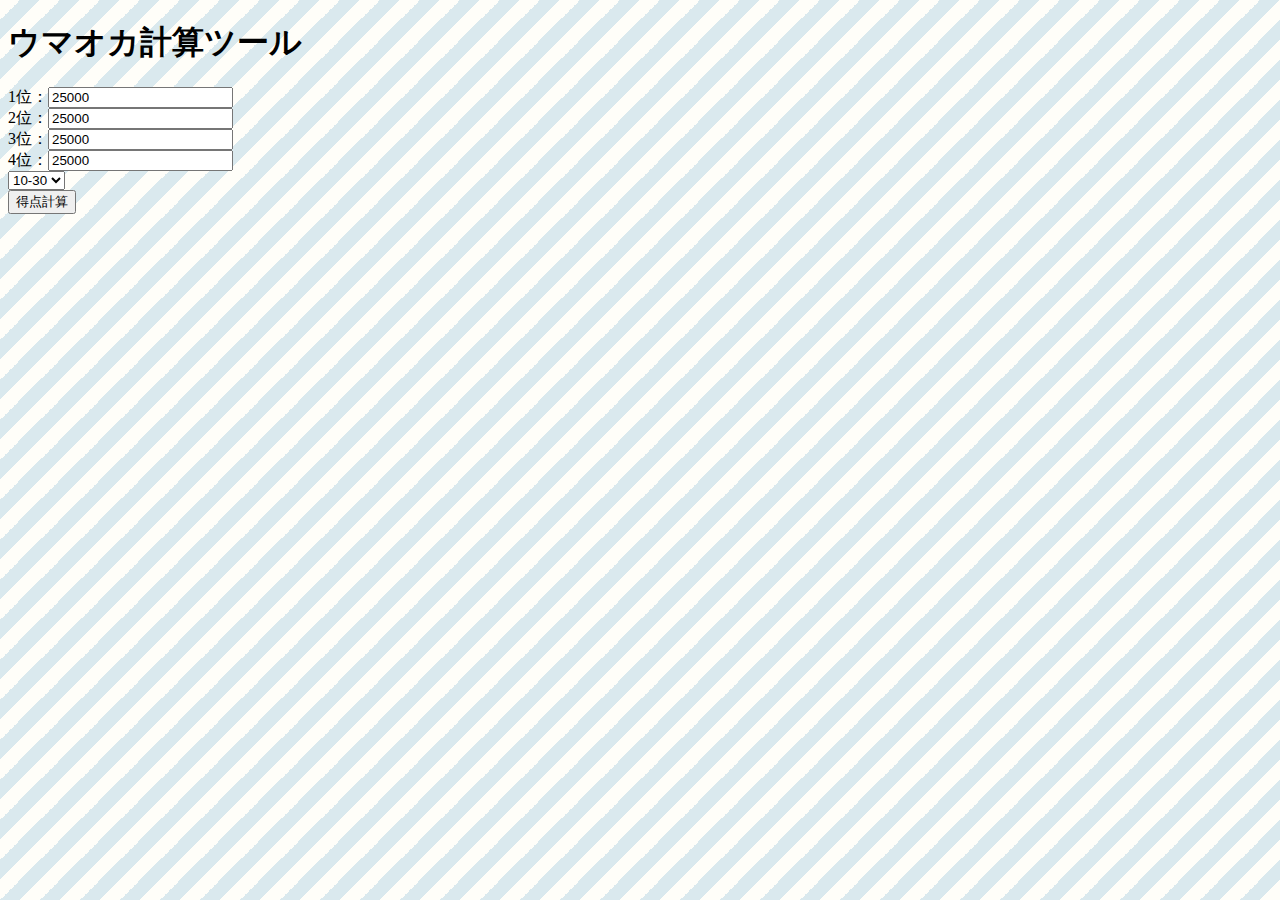
<file: index.html>
<!DOCTYPE html>
<html lang="ja">
    <head>
        <title>ウマ、オカ、サナギ</title>
        <meta charset="utf-8">
        <meta name="viewport" content="width=device-width,initial-scale=1">
        <link rel="stylesheet" type="text/css" href="./css/index.css">
        <script type="text/javascript" src="./js/index.js"></script>
    </head>
    <body>
        <h1>ウマオカ計算ツール</h1>
        <label>1位：<input type="number" id="one" value="25000"></label><br>
        <label>2位：<input type="number" id="two" value="25000"></label><br>
        <label>3位：<input type="number" id="three" value="25000"></label><br>
        <label>4位：<input type="number" id="four" value="25000"></label><br>

        <select name="uma" id="uma">
            <option value="13" selected>10-30</option>
            <option value="12">10-20</option>
            <option value="510">5-10</option>
        </select>

        <div id="tokuten"><input type="button" value="得点計算" onclick="ButtonClick();"/></div>
    </body>
</html>
</file>
<file: css/index.css>
@media screen and ( max-width:479px ){ /*スマホ用CSS
    /* 縞々背景 */
    body {
        background-image:linear-gradient(-45deg, #ffffe0 25%, #FFFEF9 25%, #FFFEF9 50%, #ffffe0  50%, #ffffe0 75%, #FFFEF9 75%, #FFFEF9);
        background-size: 40px 40px; /*ストライプ線の太さ*/
    }
    /* ボタンの配置 */
    div#tokuten {
        text-align: center;
    }
}

@media screen and ( min-width:480px ){ /*PC用CSS
    /* 縞々背景 */
    body {
        background-image:linear-gradient(-45deg, #DAE9EE 25%, #FFFEF9 25%, #FFFEF9 50%, #DAE9EE  50%, #DAE9EE 75%, #FFFEF9 75%, #FFFEF9);
        background-size: 40px 40px; /*ストライプ線の太さ*/
    }
}
</file>
